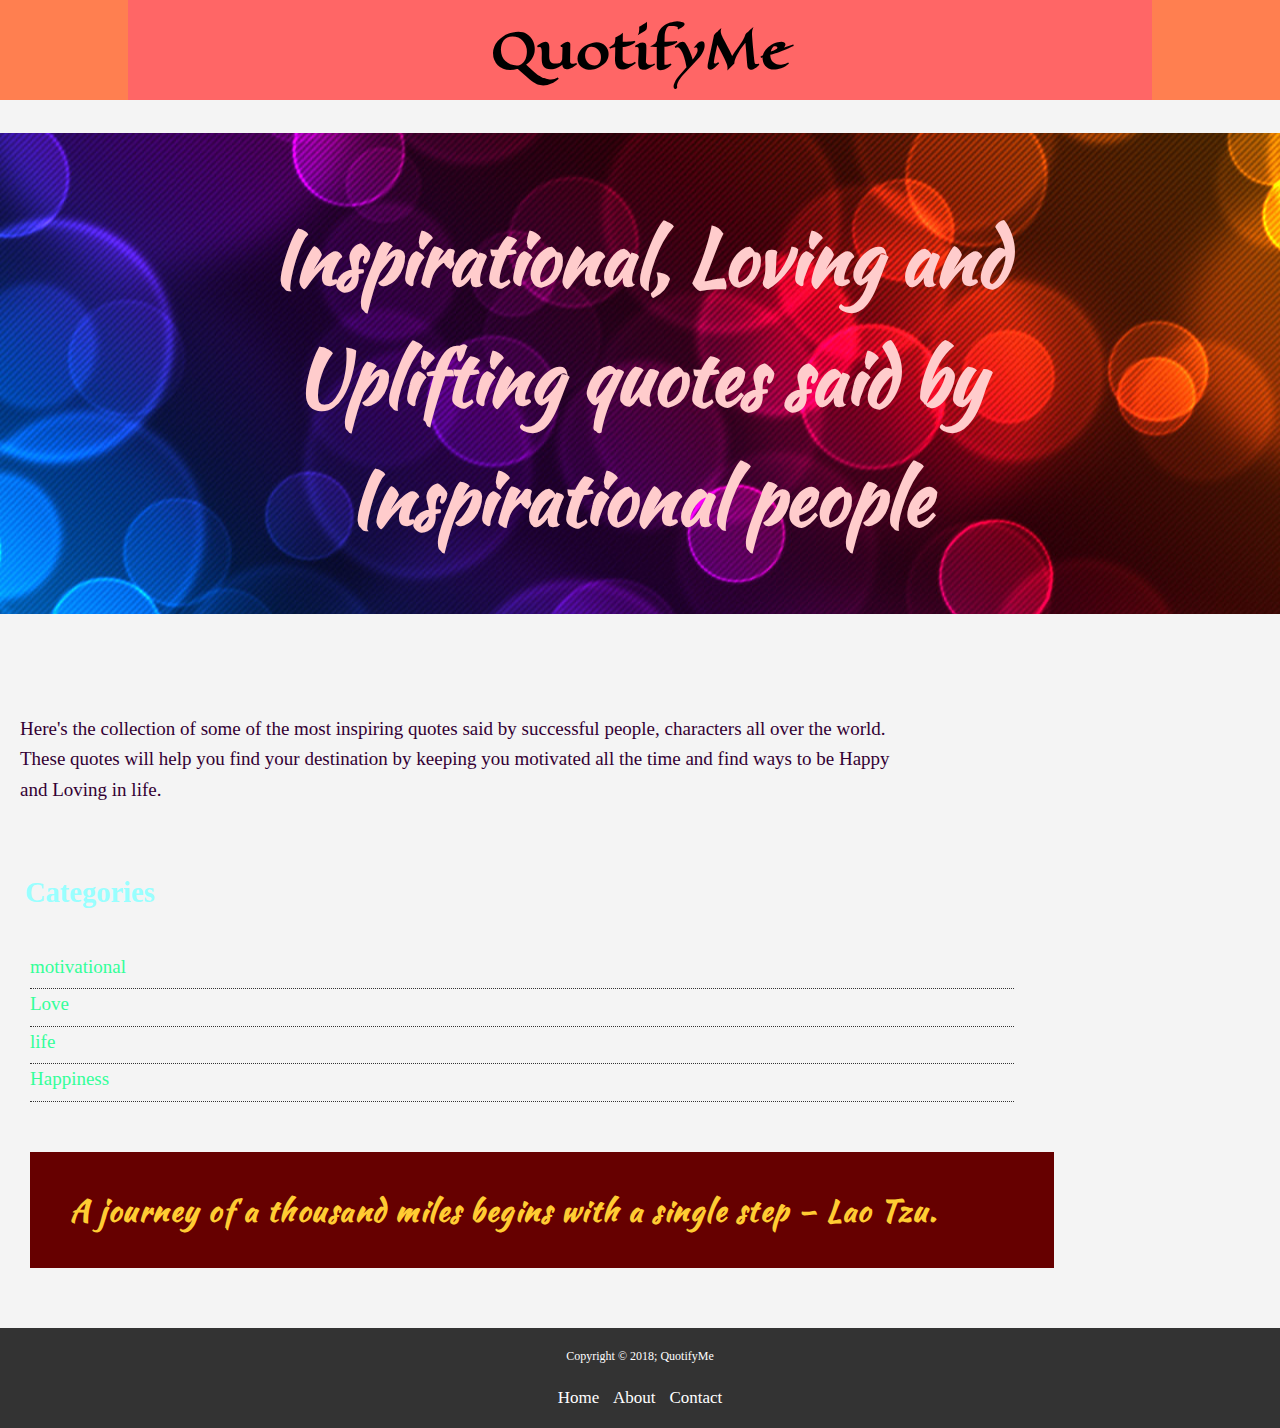
<file: index.html>
<html>
   <head>
      <title>QuotifyMe</title>
	  <link rel="stylesheet" type="text/css" href="css/html2STYLE.css">
	  <link href="https://fonts.googleapis.com/css?family=Eagle+Lake|Shrikhand" rel="stylesheet">
	  <link href="https://fonts.googleapis.com/css?family=Eagle+Lake|Kaushan+Script|Shrikhand" rel="stylesheet">
   </head>
<body>
<div class="backg">

   <header id="main-header">
      <div class="container">
        <h1> QuotifyMe </h1> 
      </div>
   </header>

    
   
       <section id="showcase">
	
	       <div class="container">
	           <h1>Inspirational, Loving and Uplifting quotes said by Inspirational people</h1>
	      </div>
	   </section>
	   
	  <div class="container2">
		
	   <section id="main">
	      
		  <p>Here's the collection of some of the most inspiring quotes said by successful people, characters all over the world. These quotes will help you find your destination by keeping you motivated all the time and find ways to be Happy and Loving in life.</p>
			 
	   </section>
	   <br>
	   
	   
 <div class="categories">
     <h2>Categories</h2>
	 <ul>
	     <li><a href="indexquotes.html"> motivational</a></li>
		 <li><a href="indexLquotes.html">Love</a></li>
		 <li><a href="indexLiquotes.html">life</a></li>
         <li><a href="indexHquotes.html">Happiness</a></li>
		 
 
    </ul>
	
	
</div>

</div>


<div class="container3">
<h3>A journey of a thousand miles begins with a single step – Lao Tzu.</h3>
</div>


  <br>
  </div>
   <footer id="main-footer">
       <p>Copyright &copy 2018; QuotifyMe</p>
	   <nav id="navbar">
      
         <ul>
	 	     <li><a href="index.html">Home</a></li>
			 <li><a href="indexabout.html">About</a></li>
			 <li><a href="indexcontact.html">Contact</a></li>
	     </ul>
      
   </nav>
   </footer>
   
</body>
</html>
</file>
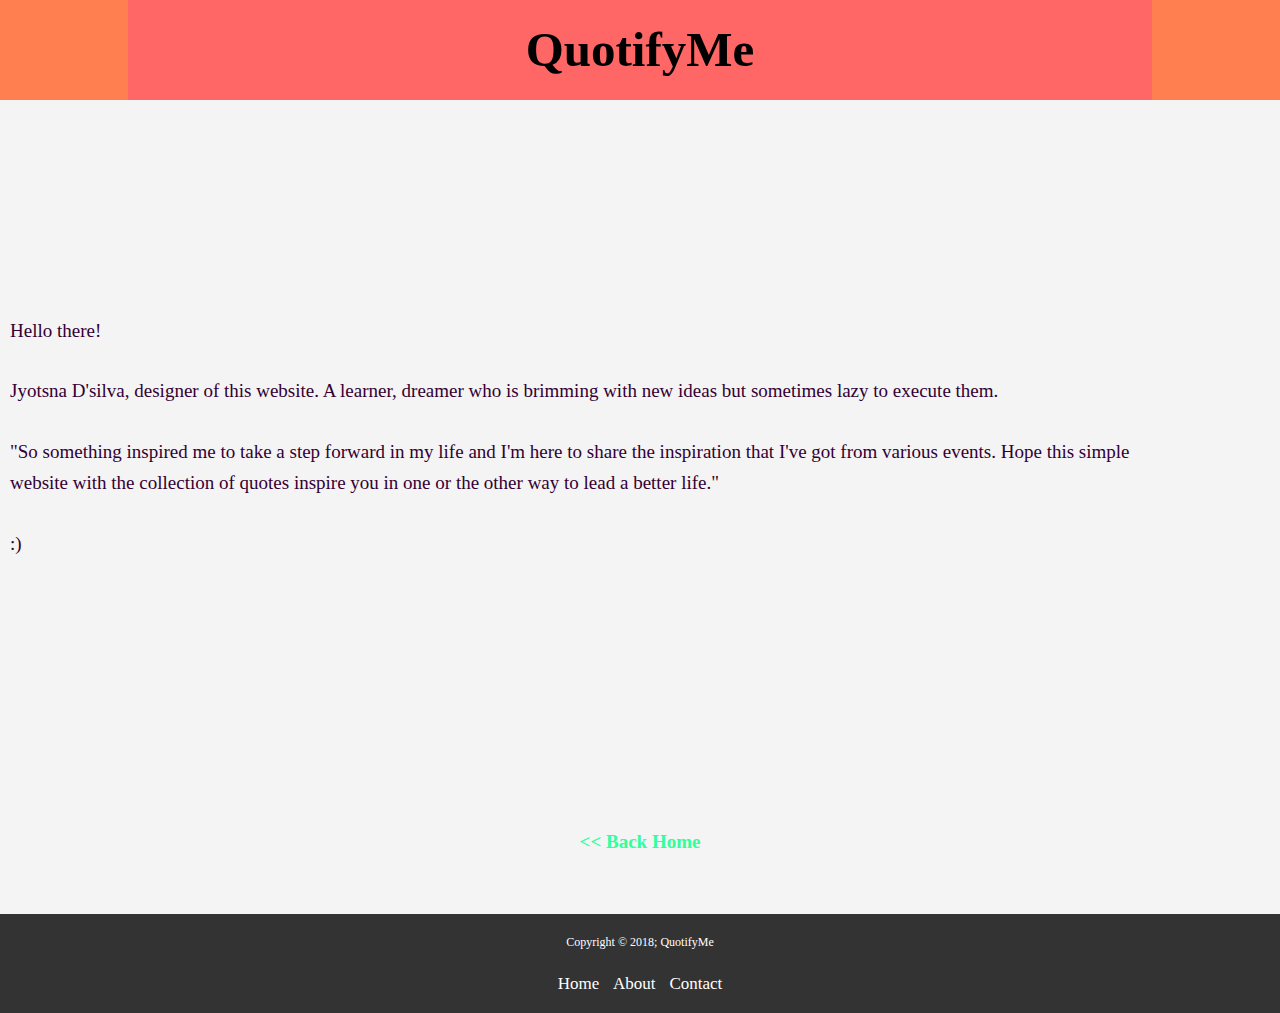
<file: indexabout.html>
<html>
   <head>
      <title>QuotifyMe</title>
	  <link rel="stylesheet" type="text/css" href="css/html2STYLE.css">
   </head>
<body>
<div class="backg">

   <header id="main-header">
      <div class="container">
        <h1> QuotifyMe </h1> 
      </div>
   </header>
   <section id="main">
   <p>
   <br><br><br><br><br><br>
   Hello there!
   <br><br>
   Jyotsna D'silva, designer of this website. A learner, dreamer who is brimming with new ideas but sometimes lazy to execute them.
   <br><br>
 
   "So something inspired me to take a step forward in my life and I'm here to share the inspiration that I've got from various events. Hope this simple website with the collection of quotes inspire you in one or the other way to lead a better life."
   <br><br>
   
   :)
   <br><br><br><br><br><br><br><br><br>
   
   <p>
   </section>
   
   <div class="nextpage">
   
     <h4> <a href="index.html"> << Back Home </a></h4>

    </div>
	
     <br>
  </div>
   <footer id="main-footer">
       <p>Copyright &copy 2018; QuotifyMe</p>
	   <nav id="navbar">
      
         <ul>
	 	     <li><a href="index.html">Home</a></li>
			 <li><a href="#">About</a></li>
			 <li><a href="indexcontact.html">Contact</a></li>
	     </ul>
      
   </nav>
   </footer>
   
</body>
</html>
</file>
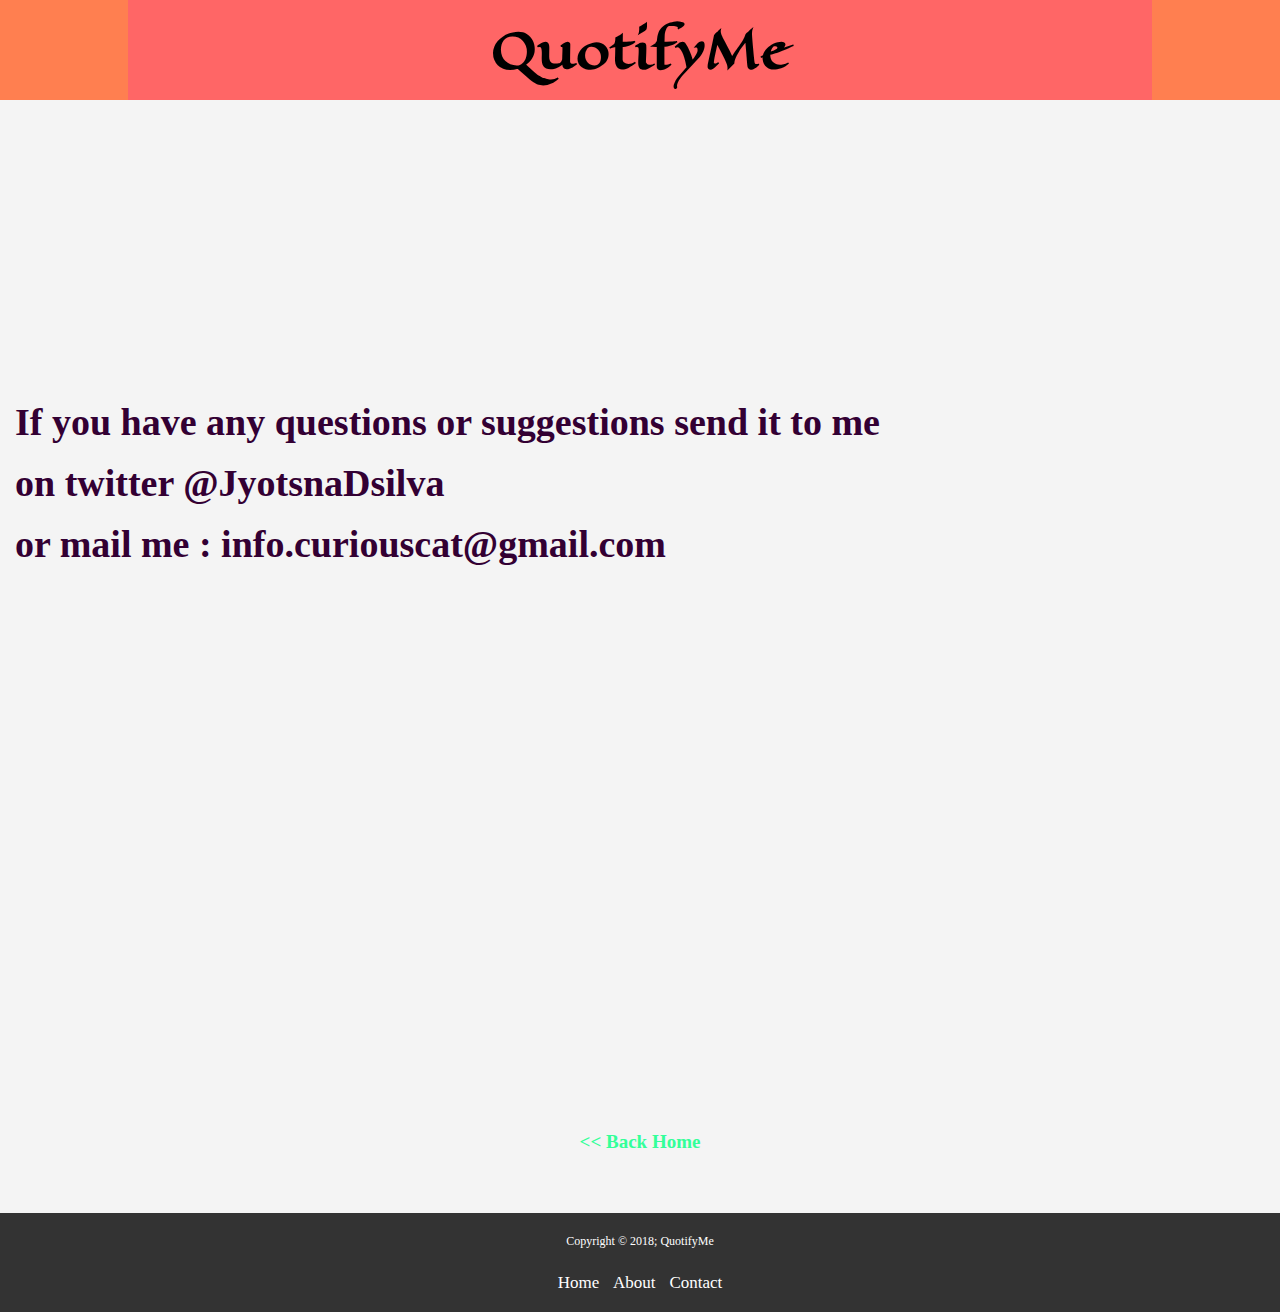
<file: indexcontact.html>
<html>
   <head>
      <title>QuotifyMe</title>
	  <link rel="stylesheet" type="text/css" href="css/html2STYLE.css">
	    <link href="https://fonts.googleapis.com/css?family=Eagle+Lake|Shrikhand" rel="stylesheet">
	  <link href="https://fonts.googleapis.com/css?family=Eagle+Lake|Kaushan+Script|Shrikhand" rel="stylesheet">
   </head>
<body>
<div class="backg">

   <header id="main-header">
      <div class="container">
        <h1> QuotifyMe </h1> 
      </div>
   </header>
   <section id="main">
   <h1>
   <br><br><br><br><br><br><br><br><br>
   
   If you have any questions or suggestions send it to me 
	   <br><br>
	    on twitter  @JyotsnaDsilva
	   <br><br>
	   or mail me  :  info.curiouscat@gmail.com
   <br><br><br><br>
   
   
    </h1>
	<br><br><br><br>
   </section>
   <br><br><br><br><br><br><br><br><br><br>
   <div class="nextpage">
   
     <h4> <a href="index.html"> << Back Home </a></h4>

    </div>
	
     <br>
  </div>
   <footer id="main-footer">
       <p>Copyright &copy 2018; QuotifyMe</p>
	   <nav id="navbar">
      
         <ul>
	 	     <li><a href="index.html">Home</a></li>
			 <li><a href="indexabout.html">About</a></li>
			 <li><a href="#">Contact</a></li>
	     </ul>
      
   </nav>
   </footer>
   
</body>
</html>
</file>
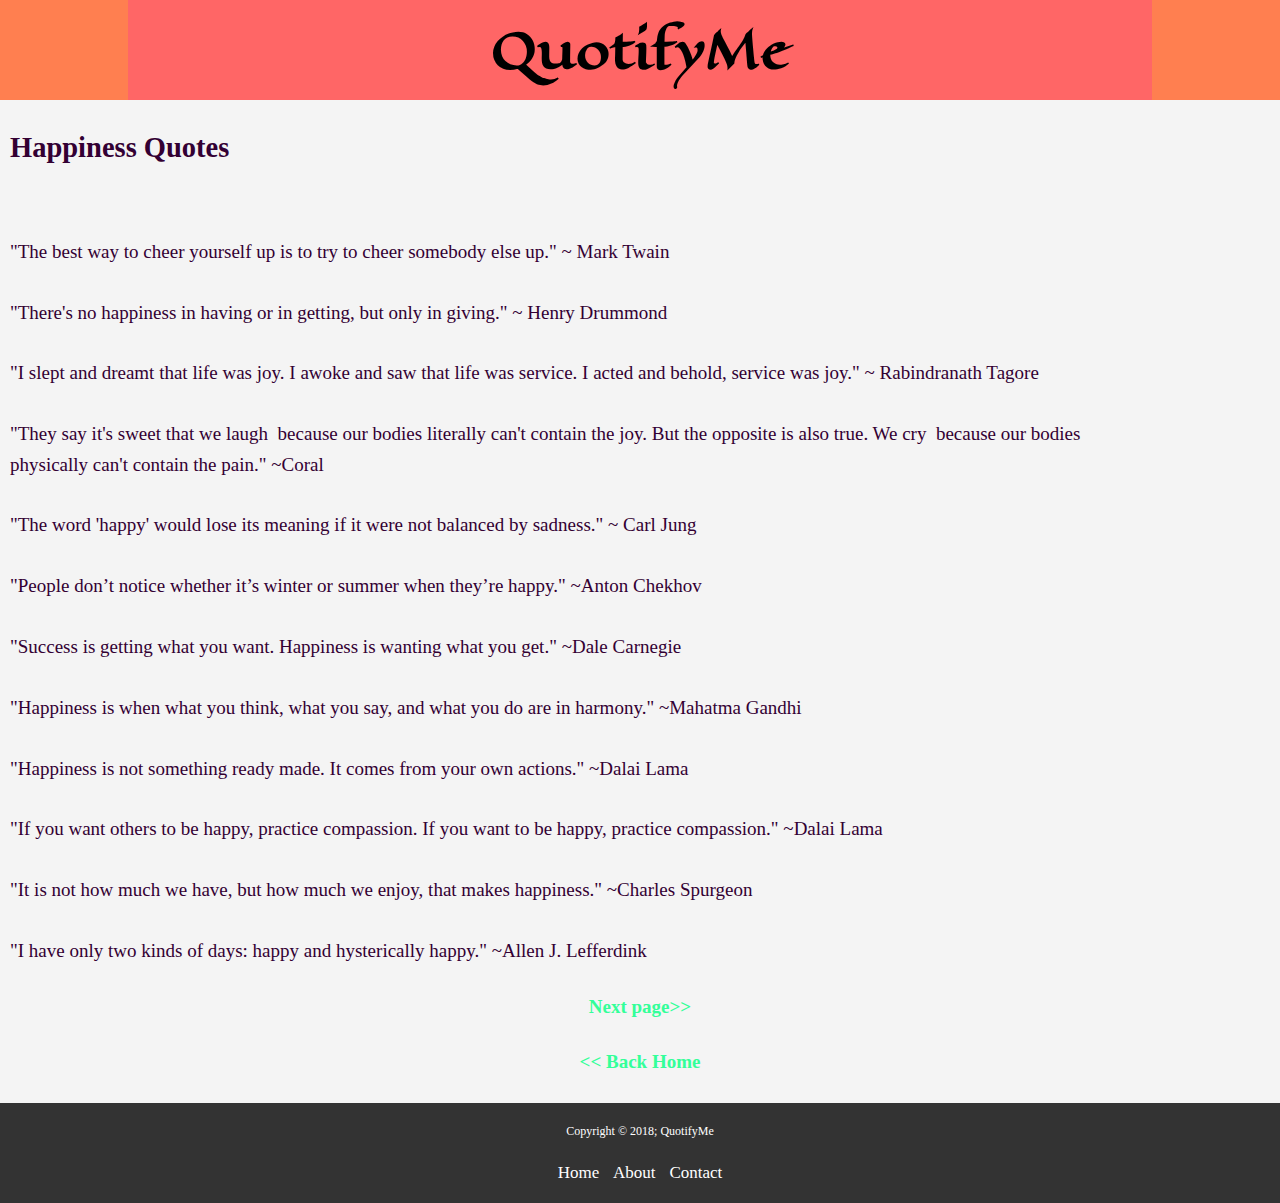
<file: indexHquotes.html>
<html>
      <head>
         <title>QuotifyMe</title>
		 <link rel="stylesheet" type="text/css" href="css/html2STYLE.css">
	       <link href="https://fonts.googleapis.com/css?family=Eagle+Lake|Shrikhand" rel="stylesheet">
	  <link href="https://fonts.googleapis.com/css?family=Eagle+Lake|Kaushan+Script|Shrikhand" rel="stylesheet">
      </head>

<body>
   <div class="backg">

   <header id="main-header">
      <div class="container">
        <h1> QuotifyMe </h1> 
      </div>
	  </header>
   <section id="main">
     <h2> Happiness Quotes</h2><br>
	 
	 
	 <p>"The best way to cheer yourself up is to try to cheer somebody else up."
~ Mark Twain

<br><br>
"There's no happiness in having or in getting, but only in giving."
~ Henry Drummond
<br><br>
"I slept and dreamt that life was joy. I awoke and saw that life was service. I acted and behold, service was joy."
 ~ Rabindranath Tagore
 <br><br>
 "They say it's sweet that we laugh 
because our bodies literally
can't contain the
joy.

But the opposite is also true. We cry 
because our bodies physically
can't contain the
pain."

~Coral
<br><br>
"The word 'happy' would lose its meaning if it were  not balanced by sadness."
~ Carl Jung
<br><br>
"People don’t notice whether it’s winter or summer when they’re happy." ~Anton Chekhov
<br><br>

"Success is getting what you want. Happiness is wanting what you get." ~Dale Carnegie
<br><br>
"Happiness is when what you think, what you say, and what you do are in harmony." ~Mahatma Gandhi
<br><br>
"Happiness is not something ready made. 
It comes from your own actions." ~Dalai Lama
<br><br>
"If you want others to be happy, practice compassion. If you want to be happy, practice compassion." ~Dalai Lama
<br><br>

"It is not how much we have, 
but how much we enjoy, 
that makes happiness." ~Charles Spurgeon
<br><br>

"I have only two kinds of days: happy and hysterically happy." ~Allen J. Lefferdink 
</p>

</section>
   
   <div class="nextpage">
   
     <h4> <a href="indexHquotes2.html"> Next page>> </a></h4>
     <h4> <a href="index.html"> << Back Home </a></h4>
    </div>

 <footer id="main-footer">
       <p>Copyright &copy 2018; QuotifyMe</p>
	   <nav id="navbar">
      
         <ul>
	 	     <li><a href="index.html">Home</a></li>
			 <li><a href="indexabout.html">About</a></li>
			 <li><a href="indexcontact.html">Contact</a></li>
	     </ul>
      
   </nav>
   </footer>




</div>
</body>
</html>
</file>
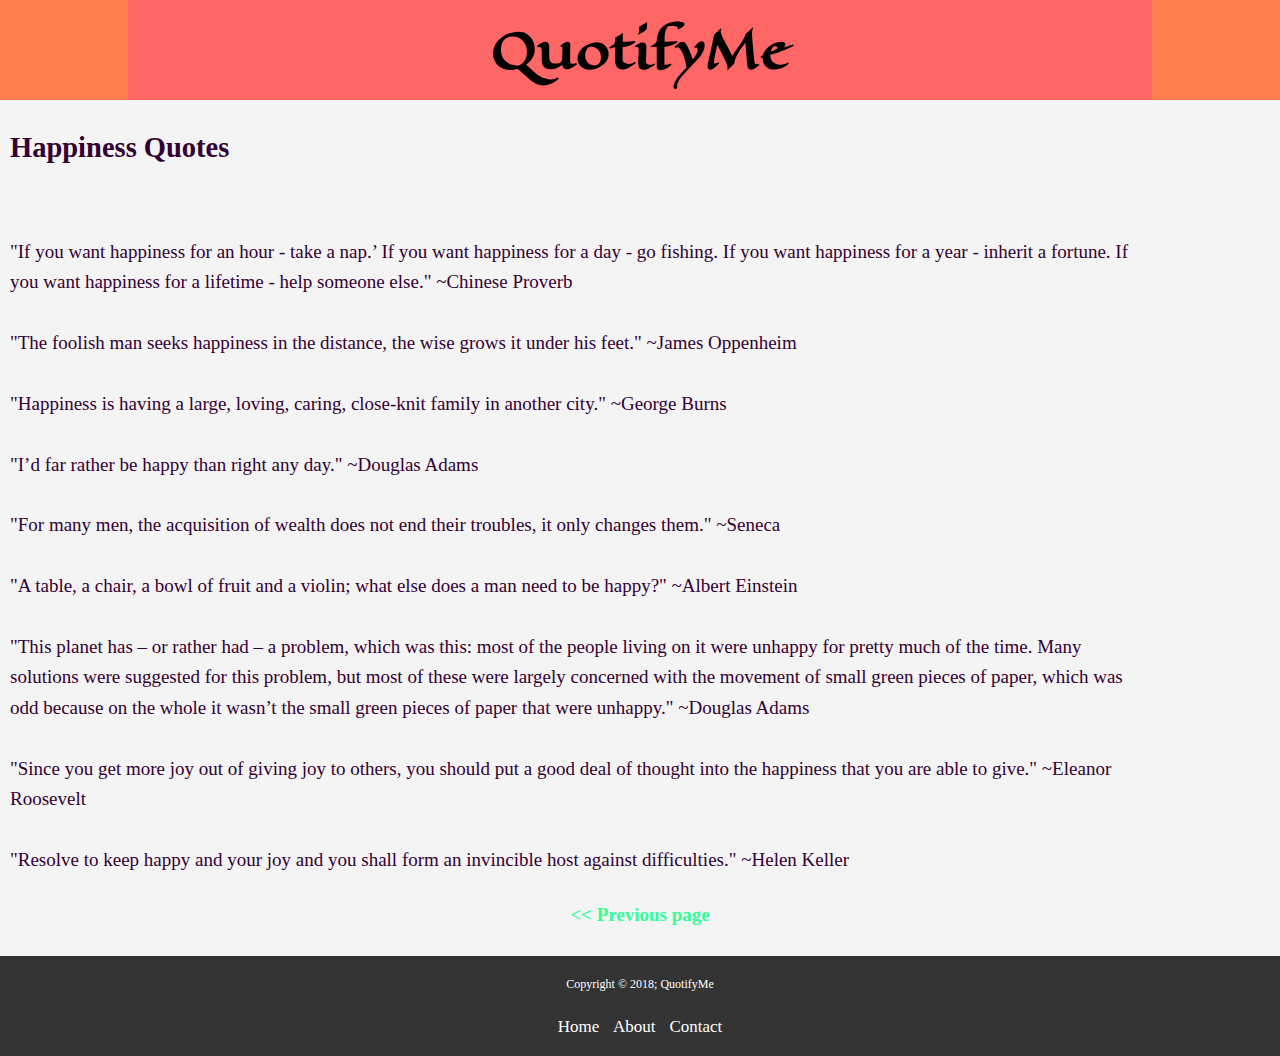
<file: indexHquotes2.html>
<html>
      <head>
         <title>QuotifyMe</title>
		 <link rel="stylesheet" type="text/css" href="css/html2STYLE.css">
	       <link href="https://fonts.googleapis.com/css?family=Eagle+Lake|Shrikhand" rel="stylesheet">
	  <link href="https://fonts.googleapis.com/css?family=Eagle+Lake|Kaushan+Script|Shrikhand" rel="stylesheet">
      </head>

<body>
   <div class="backg">

   <header id="main-header">
      <div class="container">
        <h1> QuotifyMe </h1> 
      </div>
	  </header>
   <section id="main">
     <h2> Happiness Quotes</h2><br>
	 
	 
	 <p>"If you want happiness for an hour - take a nap.’
If you want happiness for a day - go fishing.
If you want happiness for a year - inherit a fortune.
If you want happiness for a lifetime - help someone else." ~Chinese Proverb
<br><br>
"The foolish man seeks happiness in the distance, the wise grows it under his feet." ~James Oppenheim
	 
<br><br>
"Happiness is having a large, loving, caring, close-knit family in another city." ~George Burns
<br><br>
"I’d far rather be happy than right any day." ~Douglas Adams
<br><br>
"For many men, the acquisition of wealth does not end their troubles, it only changes them." ~Seneca
<br><br>
"A table, a chair, a bowl of fruit and a violin; what else does a man need to be happy?" ~Albert Einstein
<br><br>
"This planet has – or rather had – a problem, which was this: most of the people living on it were unhappy for pretty much of the time. Many solutions were suggested for this problem, but most of these were largely concerned with the movement of small green pieces of paper, which was odd because on the whole it wasn’t the small green pieces of paper that were unhappy." ~Douglas Adams
<br><br>
"Since you get more joy out of giving joy to others, you should put a good deal of thought into the happiness that you are able to give." ~Eleanor Roosevelt
<br><br>
"Resolve to keep happy and your joy and you shall form an invincible host against difficulties." ~Helen Keller	 
	 
</p>

</section>
   
   <div class="nextpage">
   
     <h4> <a href="indexHquotes.html"> << Previous page</a></h4>

    </div>

 <footer id="main-footer">
       <p>Copyright &copy 2018; QuotifyMe</p>
	   <nav id="navbar">
      
         <ul>
	 	     <li><a href="index.html">Home</a></li>
			 <li><a href="indexabout.html">About</a></li>
			 <li><a href="indexcontact.html">Contact</a></li>
	     </ul>
      
   </nav>
   </footer>




</div>
</body>
</html>
</file>
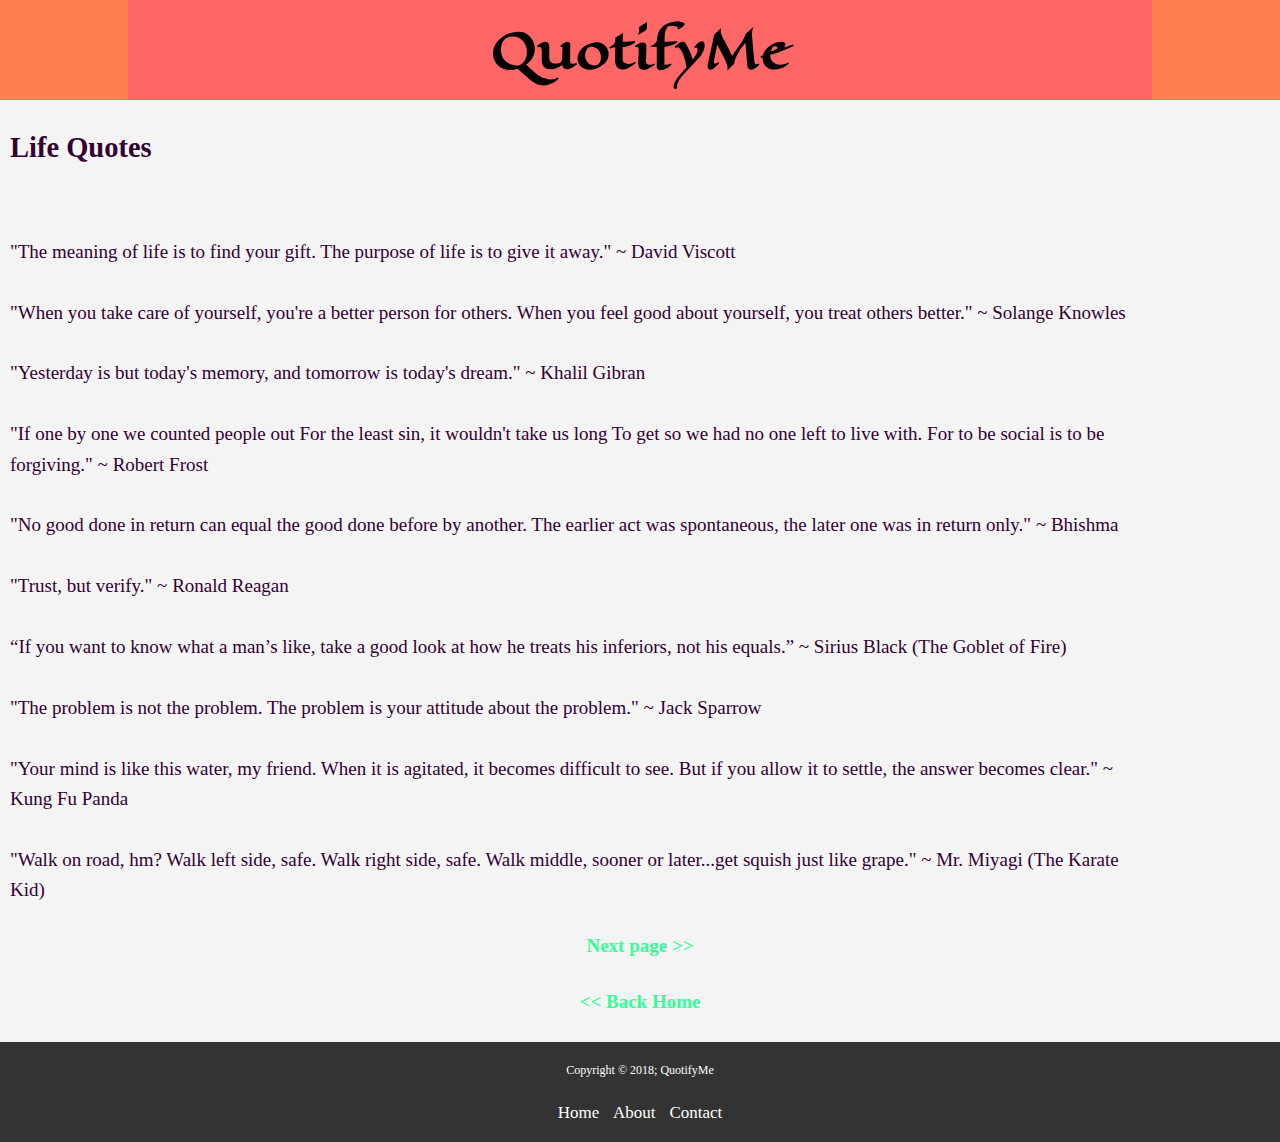
<file: indexLiquotes.html>
<html>
      <head>
         <title>QuotifyMe</title>
		 <link rel="stylesheet" type="text/css" href="css/html2STYLE.css">
	       <link href="https://fonts.googleapis.com/css?family=Eagle+Lake|Shrikhand" rel="stylesheet">
	  <link href="https://fonts.googleapis.com/css?family=Eagle+Lake|Kaushan+Script|Shrikhand" rel="stylesheet">
      </head>
<body>
   <div class="backg">

   <header id="main-header">
      <div class="container">
        <h1> QuotifyMe </h1> 
      </div>
	  </header>
   <section id="main">
     <h2> Life Quotes</h2><br>
	 
	 
	 <p>"The meaning of life is to find your gift. The purpose of life is to give it away."
~ David Viscott
<br><br>

"When you take care of yourself, you're a better person for others. When you feel good about yourself, you treat others better."
~ Solange Knowles

<br><br>
"Yesterday is but today's memory, and tomorrow is today's dream."
~ Khalil Gibran
<br><br>
"If one by one we counted people out For the least sin, it wouldn't take us long To get so we had no one left to live with. For to be social is to be forgiving."
~ Robert Frost

	 <br><br>
"No good done in return can equal the good done before by another. The earlier act was spontaneous, the later one was in return only."
~ Bhishma
<br><br>
"Trust, but verify." 
~ Ronald Reagan
<br><br>
“If you want to know what a man’s like, take a good look at how he treats his inferiors, not his equals.” 
~ Sirius Black 
(The Goblet of Fire)
<br><br>
"The problem is not the problem. The problem is your attitude about the problem."
~ Jack Sparrow
<br><br>
"Your mind is like this water, my friend. When it is agitated, it becomes difficult to see. But if you allow it to settle, the answer becomes clear."
~ Kung Fu Panda
<br><br>
"Walk on road, hm? Walk left side, safe. Walk right side, safe. Walk middle, sooner or later...get squish just like grape." 
~ Mr. Miyagi (The Karate Kid)


 </p>

</section>
   
   <div class="nextpage">
   
     <h4> <a href="indexLiquotes2.html"> Next page >> </a></h4>
     <h4> <a href="index.html"> << Back Home </a></h4>
    </div>

 <footer id="main-footer">
       <p>Copyright &copy 2018; QuotifyMe</p>
	   <nav id="navbar">
      
         <ul>
	 	     <li><a href="index.html">Home</a></li>
			 <li><a href="indexabout.html">About</a></li>
			 <li><a href="indexcontact.html">Contact</a></li>
	     </ul>
      
   </nav>
   </footer>




</div>
</body>
</html>
</file>
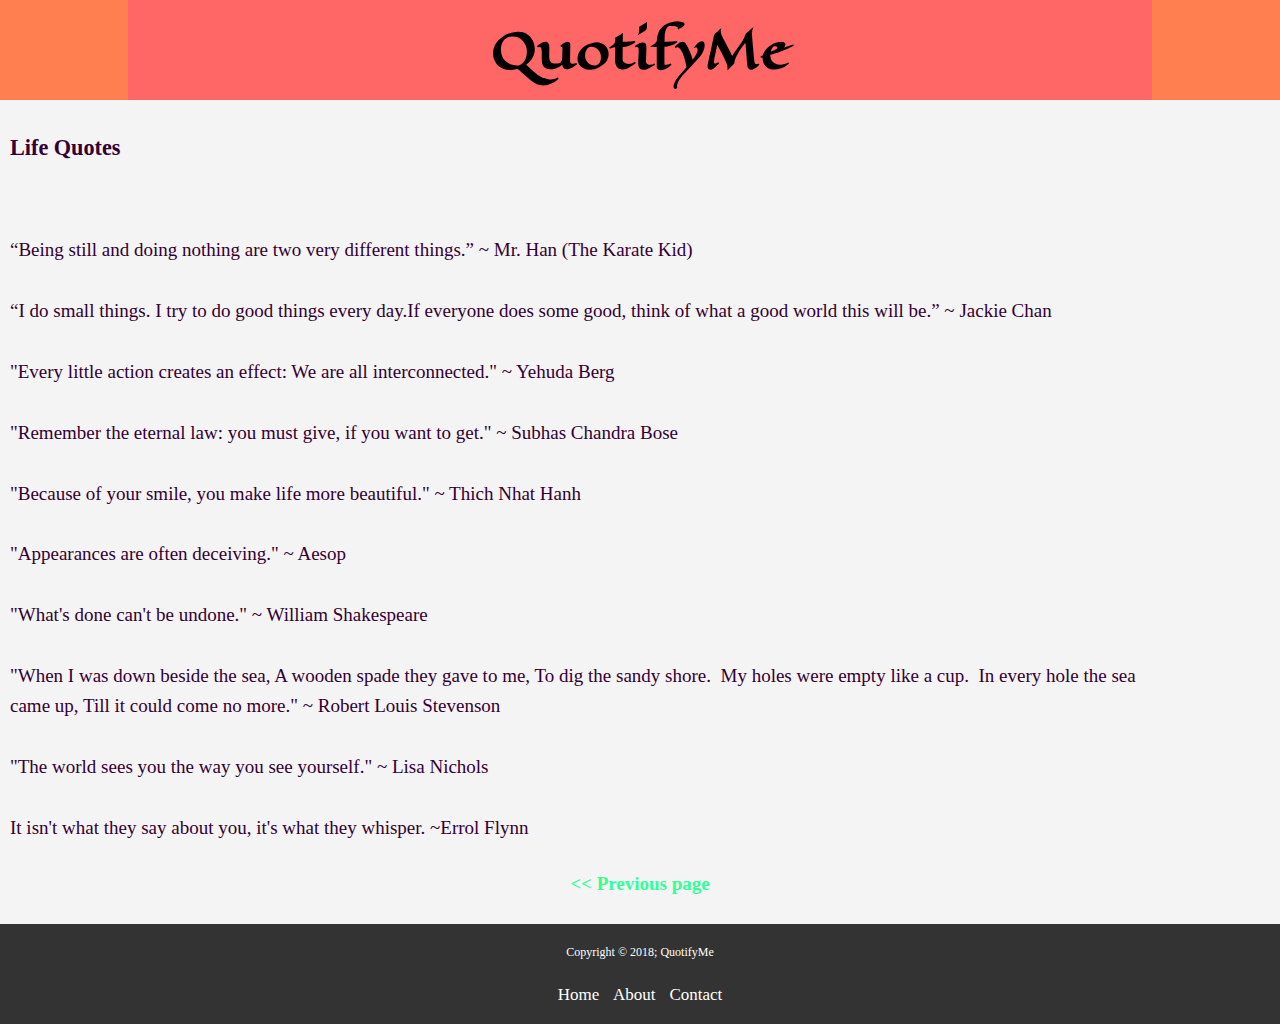
<file: indexLiquotes2.html>
<html>
      <head>
         <title>QuotifyMe</title>
		 <link rel="stylesheet" type="text/css" href="css/html2STYLE.css">
	       <link href="https://fonts.googleapis.com/css?family=Eagle+Lake|Shrikhand" rel="stylesheet">
	  <link href="https://fonts.googleapis.com/css?family=Eagle+Lake|Kaushan+Script|Shrikhand" rel="stylesheet">
      </head>
<body>
   <div class="backg">

   <header id="main-header">
      <div class="container">
        <h1> QuotifyMe </h1> 
      </div>
	  </header>
   <section id="main">
     <h3> Life Quotes</h3><br>
	 
	 
	 <p>“Being still and doing nothing are two very different things.”
~ Mr. Han (The Karate Kid)
<br><br>
“I do small things. I try to do good things every day.If everyone does some good, think of what a good world this will be.”
 ~ Jackie Chan
 <br><br>
 "Every little action creates an effect: We are all interconnected."
~ Yehuda Berg
<br><br>
"Remember the eternal law: you must give, if you want to get."
~ Subhas Chandra Bose
<br><br>
"Because of your smile, you make life more beautiful."
~ Thich Nhat Hanh
<br><br>
"Appearances are often deceiving."
~ Aesop
<br><br>
"What's done can't be undone."
~ William Shakespeare
<br><br>
"When I was down beside the sea,
A wooden spade they gave to me,
To dig the sandy shore. 
My holes were empty like a cup. 
In every hole the sea came up,
Till it could come no more."
~ Robert Louis Stevenson
<br><br>
"The world sees you the way you see yourself."
~ Lisa Nichols
<br><br>
It isn't what they say about you, it's what they whisper.

~Errol Flynn

</p>

</section>
   
   <div class="nextpage">
   
     <h4> <a href="indexLiquotes.html"> << Previous page </a></h4>
     
    </div>

 <footer id="main-footer">
       <p>Copyright &copy 2018; QuotifyMe</p>
	   <nav id="navbar">
      
         <ul>
	 	     <li><a href="index.html">Home</a></li>
			 <li><a href="indexabout.html">About</a></li>
			 <li><a href="indexcontact.html">Contact</a></li>
	     </ul>
      
   </nav>
   </footer>




</div>
</body>
</html>
</file>
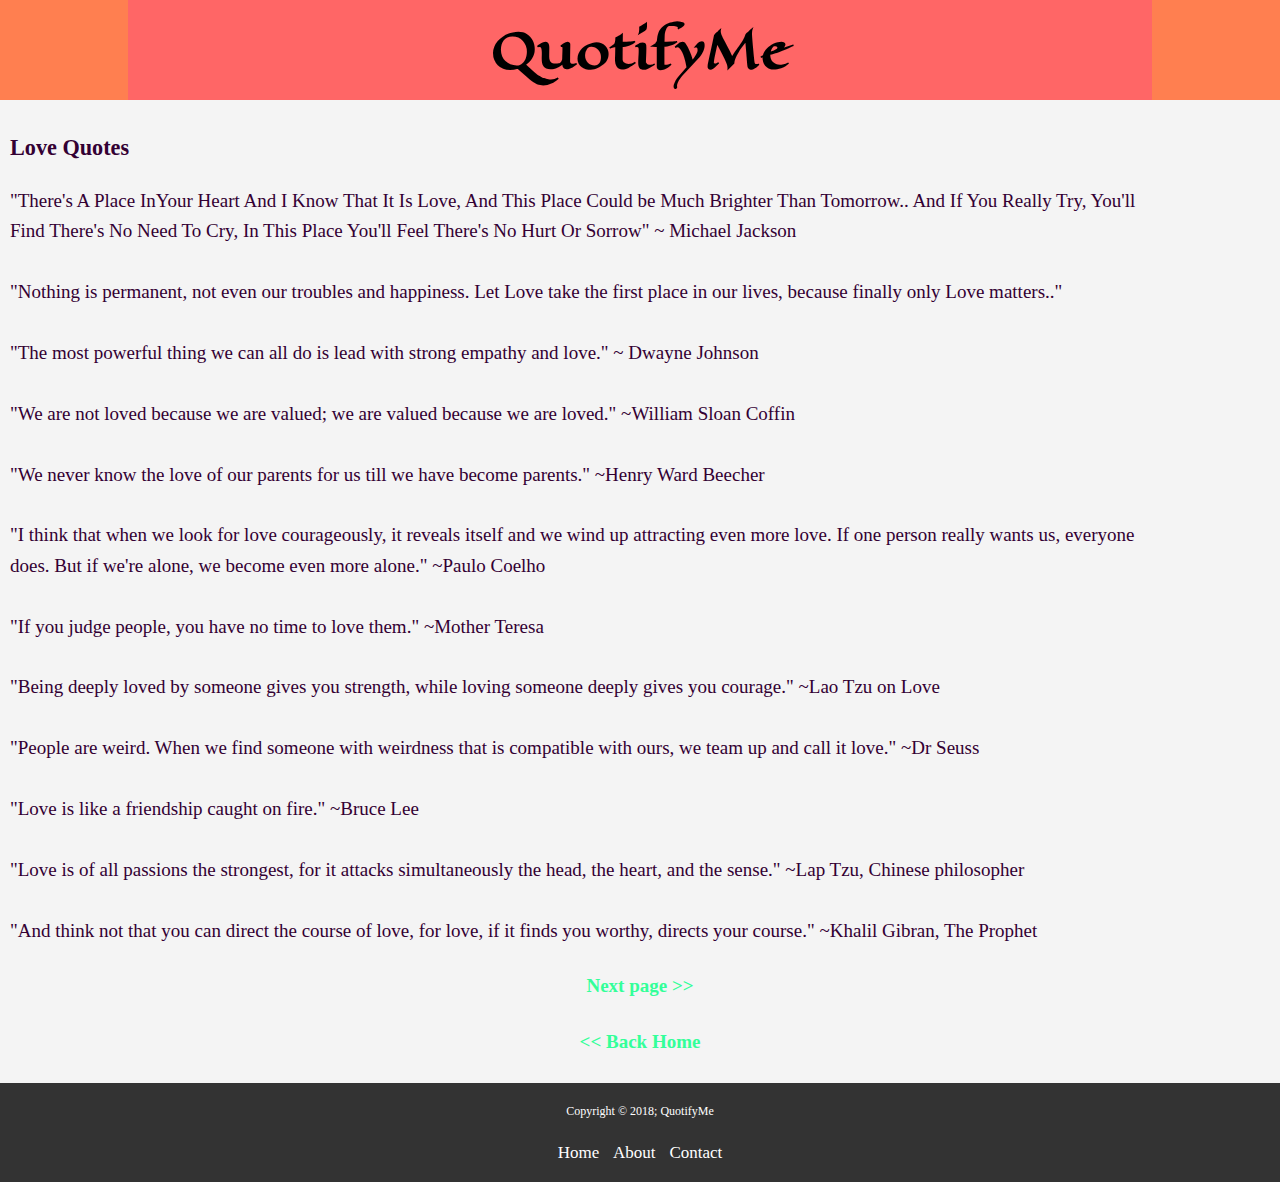
<file: indexLquotes.html>
<html>
      <head>
         <title>QuotifyMe</title>
		 <link rel="stylesheet" type="text/css" href="css/html2STYLE.css">
	       <link href="https://fonts.googleapis.com/css?family=Eagle+Lake|Shrikhand" rel="stylesheet">
	  <link href="https://fonts.googleapis.com/css?family=Eagle+Lake|Kaushan+Script|Shrikhand" rel="stylesheet">
      </head>
<body>
   <div class="backg">

   <header id="main-header">
      <div class="container">
        <h1> QuotifyMe </h1> 
      </div>
	  </header>
   <section id="main">
     <h3> Love Quotes</h3>
	 
	 
	 <p>"There's A Place InYour Heart And I Know That It Is Love, And This Place Could be Much Brighter Than Tomorrow..
And If You Really Try, You'll Find There's No Need To Cry, In This Place You'll Feel There's No Hurt Or Sorrow"
~ Michael Jackson
	 <br><br>
	 "Nothing is permanent, not even our troubles and happiness.
Let Love take the first place in our lives, because finally only Love matters.."
<br><br>
"The most powerful thing we can all do is lead with strong empathy and love."
~ Dwayne Johnson
<br><br>
"We are not loved because we are valued; we are valued because we are loved." ~William Sloan Coffin
<br><br>
"We never know the love of our parents for us till we have become parents." ~Henry Ward Beecher
<br><br>
"I think that when we look for love courageously, it reveals itself and we wind up attracting even more love.  If one person really wants us, everyone does. But if we're alone, we become even more alone." ~Paulo Coelho
<br><br>
"If you judge people, you have no time to love them." ~Mother Teresa
<br><br>
"Being deeply loved by someone gives you strength, while loving someone deeply gives you courage." ~Lao Tzu on Love
<br><br>

"People are weird. When we find someone with weirdness that is compatible with ours, we team up and call it love." ~Dr Seuss
<br><br>

"Love is like a friendship caught on fire." ~Bruce Lee 
<br><br>
"Love is of all passions the strongest, for it attacks simultaneously the head, the heart, and the sense." ~Lap Tzu, Chinese philosopher
<br><br> 
"And think not that you can direct the course of love, for love, if it finds you worthy, directs your course." ~Khalil Gibran, The Prophet</p>

</section>
   
   <div class="nextpage">
   
     <h4> <a href="indexLquotes2.html"> Next page >> </a></h4>
     <h4> <a href="index.html"> << Back Home </a></h4>
    </div>

 <footer id="main-footer">
       <p>Copyright &copy 2018; QuotifyMe</p>
	   <nav id="navbar">
      
         <ul>
	 	     <li><a href="index.html">Home</a></li>
			 <li><a href="indexabout.html">About</a></li>
			 <li><a href="indexcontact.html">Contact</a></li>
	     </ul>
      
   </nav>
   </footer>




</div>
</body>
</html>
</file>
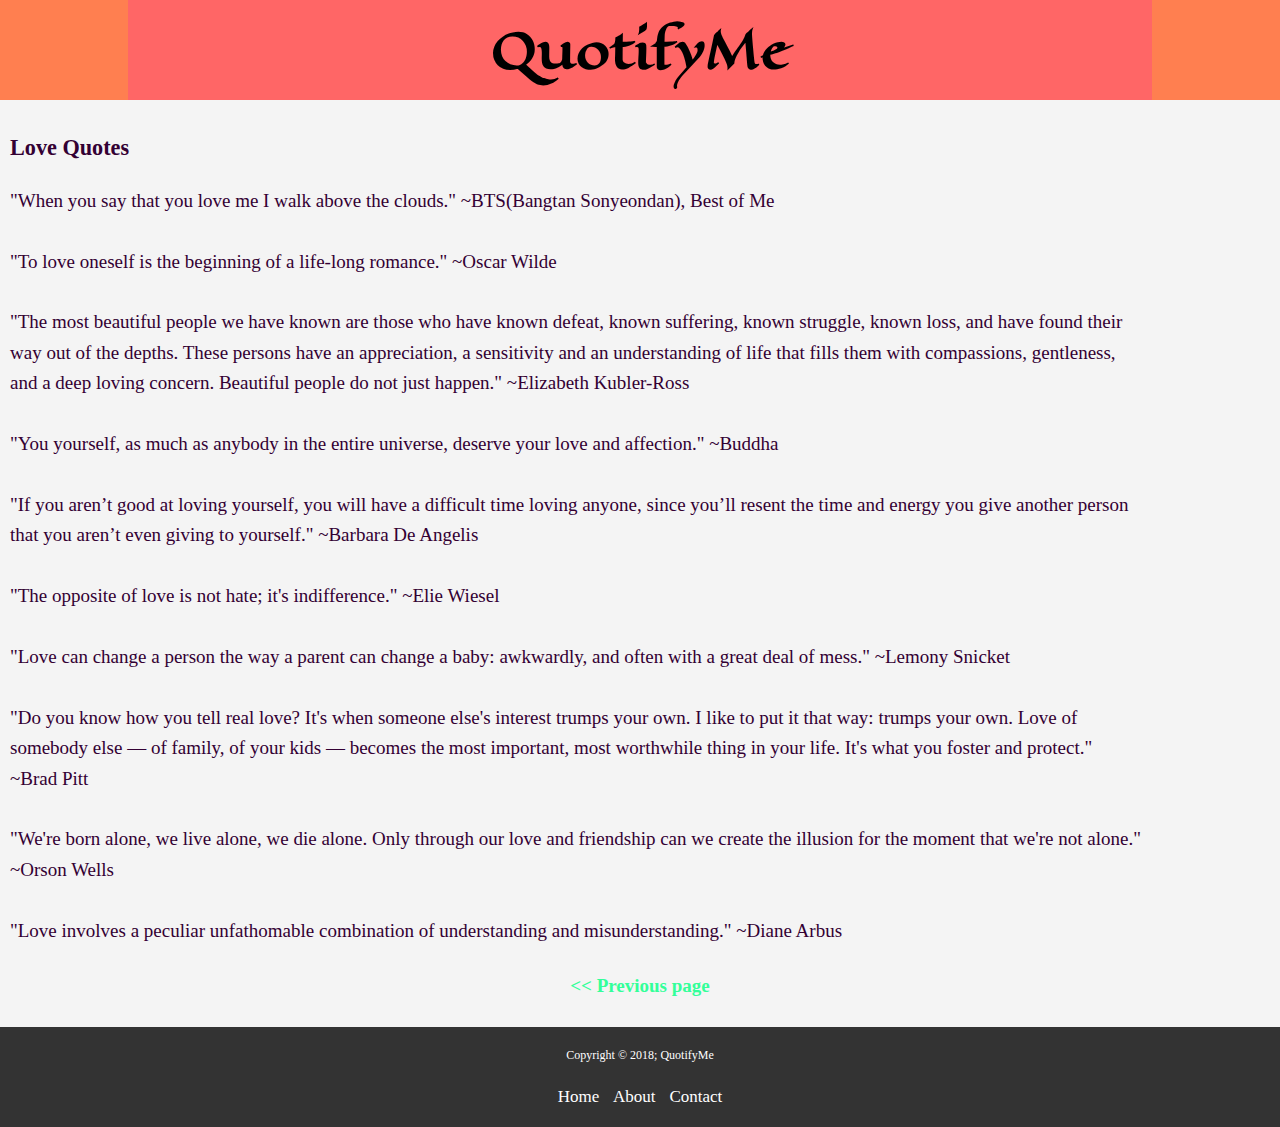
<file: indexLquotes2.html>
<html>
      <head>
         <title>QuotifyMe</title>
		 <link rel="stylesheet" type="text/css" href="css/html2STYLE.css">
	       <link href="https://fonts.googleapis.com/css?family=Eagle+Lake|Shrikhand" rel="stylesheet">
	  <link href="https://fonts.googleapis.com/css?family=Eagle+Lake|Kaushan+Script|Shrikhand" rel="stylesheet">
      </head>
<body>
   <div class="backg">

   <header id="main-header">
      <div class="container">
        <h1> QuotifyMe </h1> 
      </div>
	  </header>
   <section id="main">
     <h3> Love Quotes</h3>
	 
	 
<p>"When you say that you love me I walk above the clouds." ~BTS(Bangtan Sonyeondan), Best of Me 
	 <br><br>
"To love oneself is the beginning of a life-long romance." ~Oscar Wilde
<br><br>
"The most beautiful people we have known are those who have known defeat, known suffering, known struggle, known loss, and have found their way out of the depths. These persons have an appreciation, a sensitivity and an understanding of life that fills them with compassions, gentleness, and a deep loving concern. Beautiful people do not just happen." ~Elizabeth Kubler-Ross

<br><br>
"You yourself, as much as anybody in the entire universe, deserve your love and affection." ~Buddha
<br><br>
"If you aren’t good at loving yourself, you will have a difficult time loving anyone, since you’ll resent the time and energy you give another person that you aren’t even giving to yourself." ~Barbara De Angelis
<br><br>
"The opposite of love is not hate; it's indifference." ~Elie Wiesel
<br><br>
"Love can change a person the way a parent can change a baby: awkwardly, and often with a great deal of mess." ~Lemony Snicket
<br><br>
"Do you know how you tell real love? It's when someone else's interest trumps your own. I like to put it that way: trumps your own. Love of somebody else — of family, of your kids — becomes the most important, most worthwhile thing in your life. It's what you foster and protect."  ~Brad Pitt
<br><br>
"We're born alone, we live alone, we die alone. Only through our love and friendship can we create the illusion for the moment that we're not alone." ~Orson Wells
<br><br>
"Love involves a peculiar unfathomable combination of understanding and misunderstanding." ~Diane Arbus	 </p>

</section>
   
   <div class="nextpage">
   
     <h4> <a href="indexLquotes.html"> << Previous page </a></h4>

    </div>

 <footer id="main-footer">
       <p>Copyright &copy 2018; QuotifyMe</p>
	   <nav id="navbar">
      
         <ul>
	 	     <li><a href="index.html">Home</a></li>
			 <li><a href="indexabout.html">About</a></li>
			 <li><a href="indexcontact.html">Contact</a></li>
	     </ul>
      
   </nav>
   </footer>




</div>
</body>
</html>
</file>
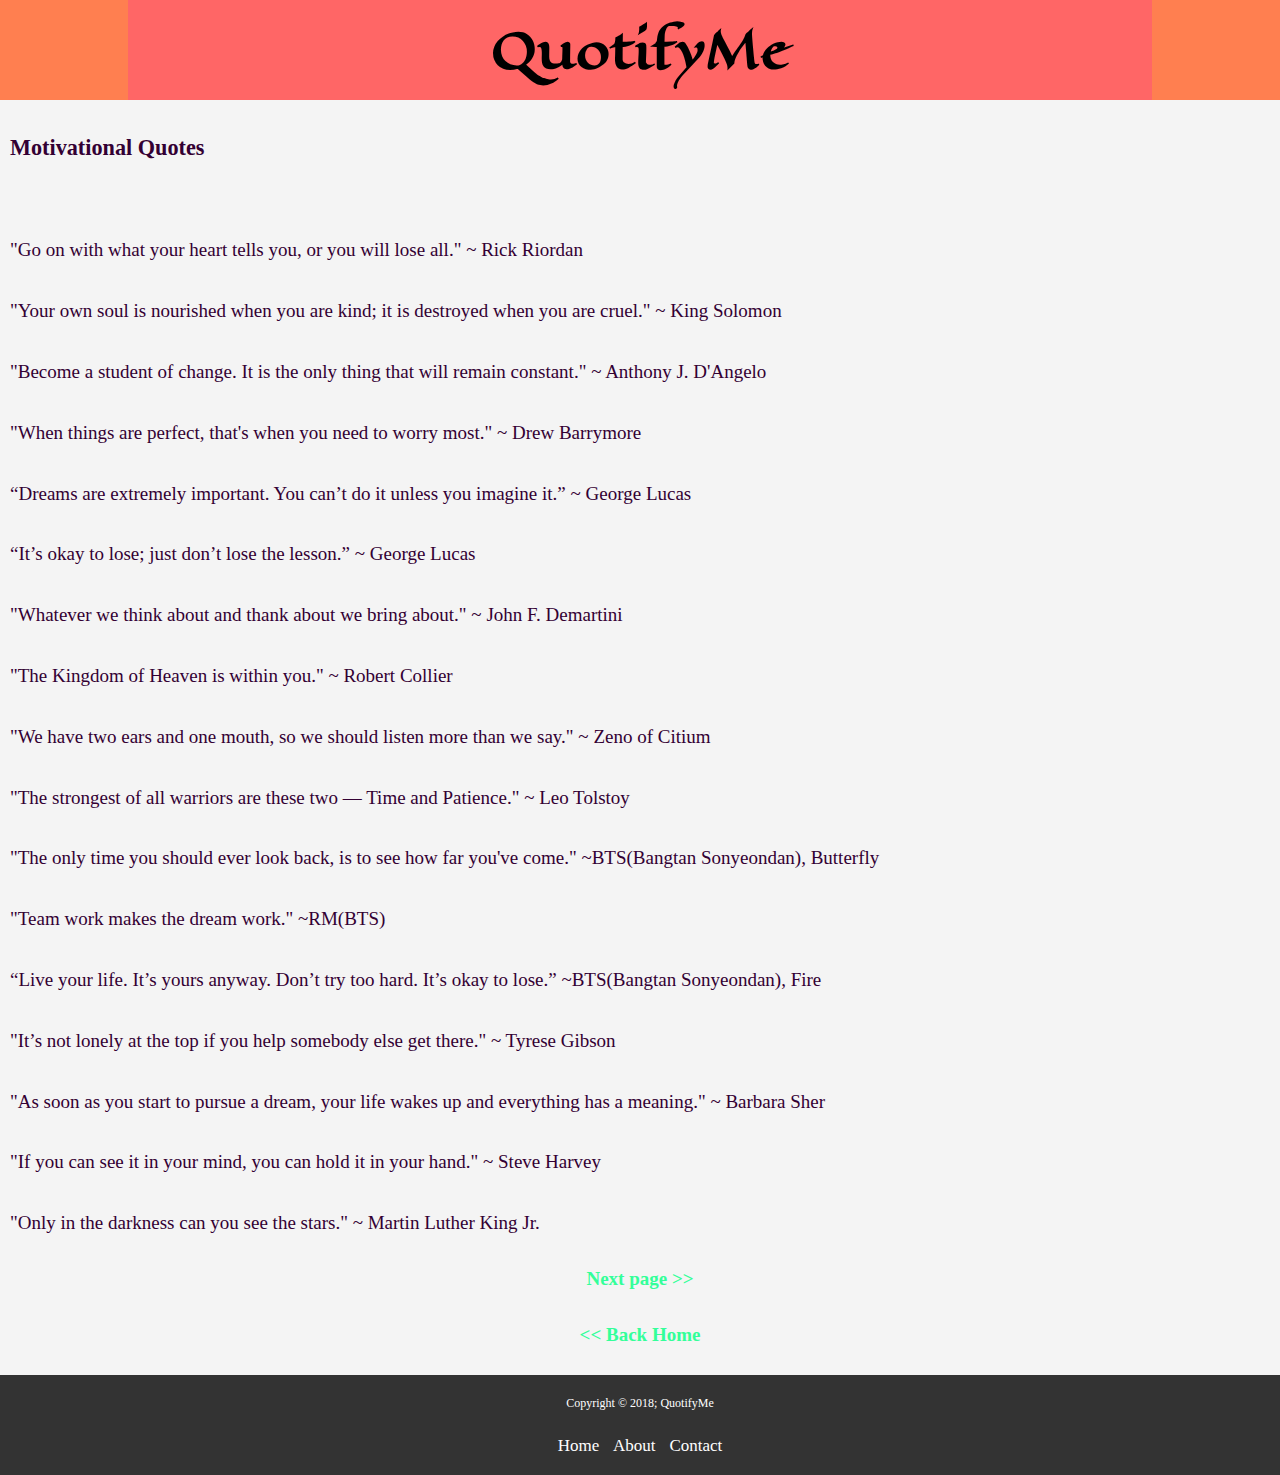
<file: indexquotes.html>
<html>
      <head>
         <title>QuotifyMe</title>
		 <link rel="stylesheet" type="text/css" href="css/html2STYLE.css">
	       <link href="https://fonts.googleapis.com/css?family=Eagle+Lake|Shrikhand" rel="stylesheet">
	  <link href="https://fonts.googleapis.com/css?family=Eagle+Lake|Kaushan+Script|Shrikhand" rel="stylesheet">
      </head>
<body>
   <div class="backg">

   <header id="main-header">
      <div class="container">
        <h1> QuotifyMe </h1> 
      </div>
	  </header>
   <section id="main">
     <h3> Motivational Quotes</h3>
	   <br>
	 
   <p>"Go on with what your heart tells you, or you will lose all."
~ Rick Riordan
<br><br>

"Your own soul is nourished when you are kind; it is destroyed when you are cruel."
~ King Solomon
<br><br>

"Become a student of change. It is the only thing that will remain constant."
~ Anthony J. D'Angelo
<br><br>

"When things are perfect, that's when you need to worry most."
~ Drew Barrymore
<br><br>

“Dreams are extremely important. You can’t do it unless you imagine it.” 
~ George Lucas
<br><br>

“It’s okay to lose; just don’t lose the lesson.” 
~ George Lucas
<br><br>

"Whatever we think about and thank about we bring about."
~ John F. Demartini

<br><br>

"The Kingdom of Heaven is within you."
~ Robert Collier

<br><br>
"We have two ears and one mouth, so we should listen more than we say."
~ Zeno of Citium

<br><br>

"The strongest of all warriors are these two — Time and Patience."
~ Leo Tolstoy

<br><br>
"The only time you should ever look back, is to see how far you've come." ~BTS(Bangtan Sonyeondan), Butterfly
<br><br>
"Team work makes the dream work." ~RM(BTS)
<br><br>

“Live your life. It’s yours anyway.
Don’t try too hard. It’s okay to lose.” ~BTS(Bangtan Sonyeondan), Fire
<br><Br>

"It’s not lonely at the top if you help somebody else get there."
~ Tyrese Gibson

<br><br>
"As soon as you start to pursue a dream, your life wakes up and everything has a meaning."
~ Barbara Sher

<br><br>
"If you can see it in your mind, you can hold it in your hand."
~ Steve Harvey

<br><br>

"Only in the darkness can you see the stars."
~ Martin Luther King Jr.


</p>
   
   
   
   
   </section>
   
   <div class="nextpage">
   
     <h4> <a href="indexquotes2.html"> Next page >></a></h4>
     <h4> <a href="index.html"> << Back Home </a></h4>
    </div>

 <footer id="main-footer">
       <p>Copyright &copy 2018; QuotifyMe</p>
	   <nav id="navbar">
      
         <ul>
	 	     <li><a href="index.html">Home</a></li>
			 <li><a href="indexabout.html">About</a></li>
			 <li><a href="indexcontact.html">Contact</a></li>
	     </ul>
      
   </nav>
   </footer>




</div>
</body>
</html>
</file>
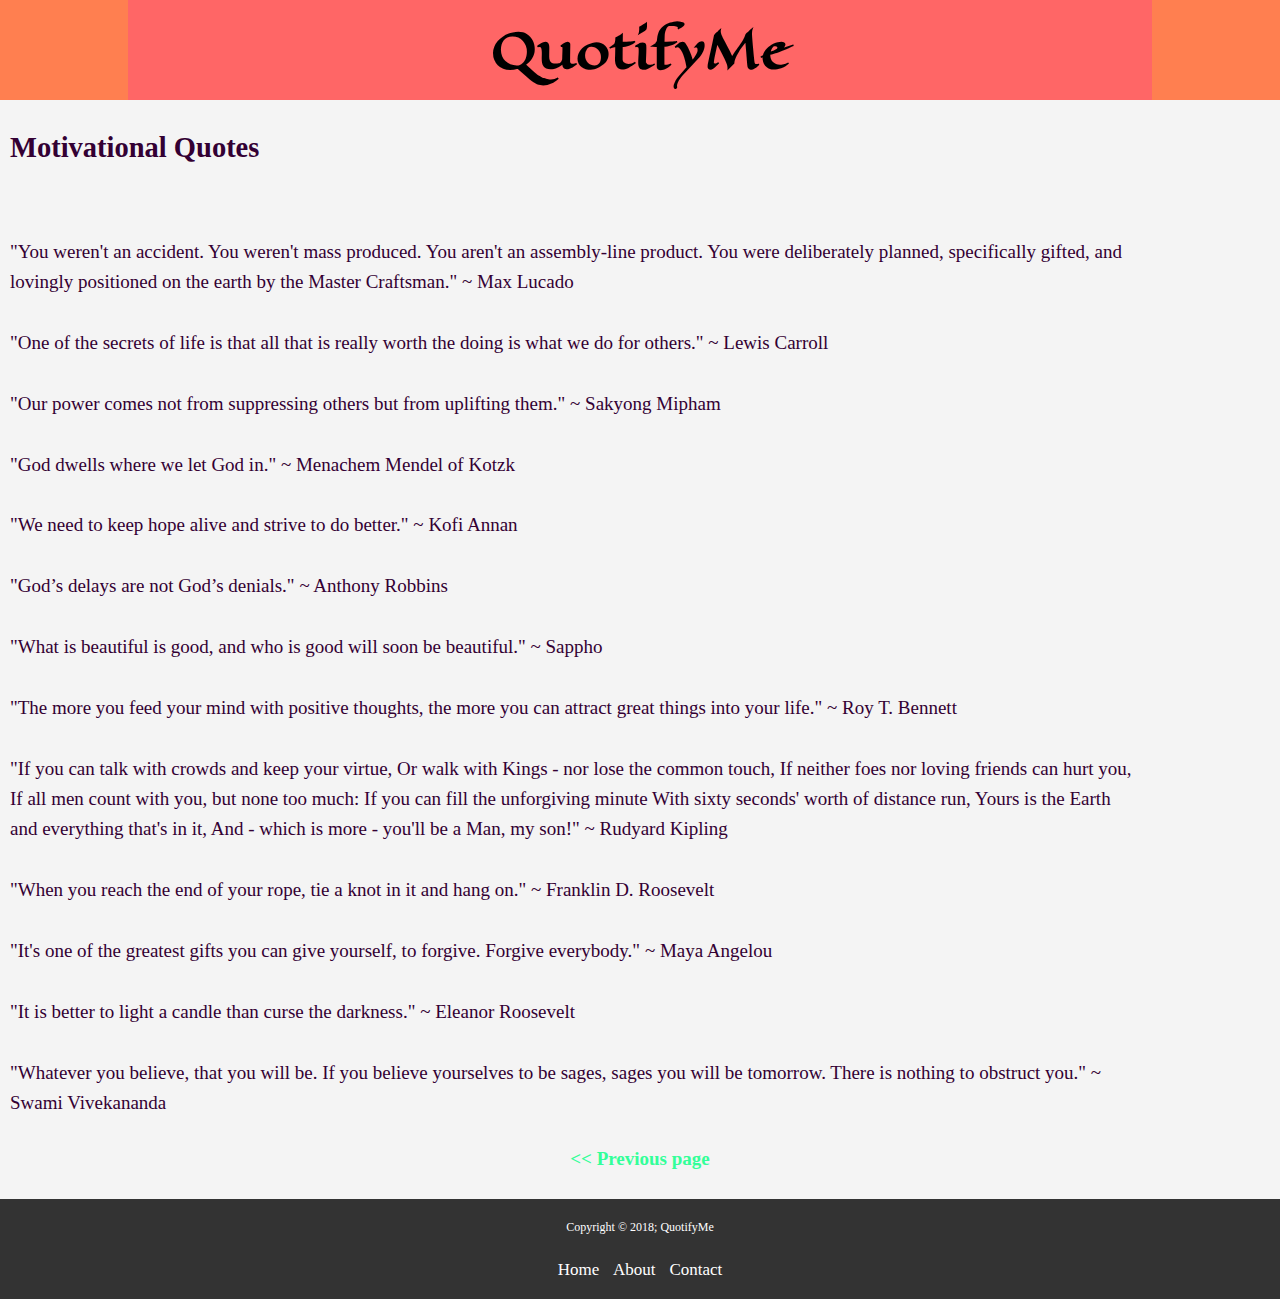
<file: indexquotes2.html>
<html>
      <head>
         <title>QuotifyMe</title>
		 <link rel="stylesheet" type="text/css" href="css/html2STYLE.css">
	       <link href="https://fonts.googleapis.com/css?family=Eagle+Lake|Shrikhand" rel="stylesheet">
	  <link href="https://fonts.googleapis.com/css?family=Eagle+Lake|Kaushan+Script|Shrikhand" rel="stylesheet">
      </head>
<body>
   <div class="backg">

   <header id="main-header">
      <div class="container">
        <h1> QuotifyMe </h1> 
      </div>
	  </header>
   <section id="main">
     <h2> Motivational Quotes</h2><br>
	 
	 
	 <p>"You weren't an accident. You weren't mass produced. You aren't an assembly-line product. You were deliberately planned, specifically gifted, and lovingly positioned on the earth by the Master Craftsman."
~ Max Lucado

<br><br>
"One of the secrets of life is that all that is really worth the doing is what we do for others."
~ Lewis Carroll

<br><br>
"Our power comes not from suppressing others but from uplifting them."
~ Sakyong Mipham

<br><br>
"God dwells where we let God in."
~ Menachem Mendel of Kotzk

<br><br>
"We need to keep hope alive and strive to do better."
~ Kofi Annan

<br><br>
"God’s delays are not God’s denials."
~ Anthony Robbins

<br><br>

"What is beautiful is good, and who is good will soon be beautiful."
~ Sappho

<br><br>
"The more you feed your mind with positive thoughts, the more you can attract great things into your life."
~ Roy T. Bennett

<br><br>

"If you can talk with crowds and keep your virtue,  Or walk with Kings - nor lose the common touch, If neither foes nor loving friends can hurt you, If all men count with you, but none too much: If you can fill the unforgiving minute With sixty seconds' worth of distance run, 
Yours is the Earth and everything that's in it, And - which is more - you'll be a Man, my son!"
~ Rudyard Kipling

<br><br>

"When you reach the end of your rope, tie a knot in it and hang on."
~ Franklin D. Roosevelt

<br><br>

"It's one of the greatest gifts you can give yourself, to forgive. Forgive everybody."
~ Maya Angelou

<br><br>

"It is better to light a candle than curse the darkness."
~ Eleanor Roosevelt

<br><br>
"Whatever you believe, that you will be. If you believe yourselves to be sages, sages you will be tomorrow. There is nothing to obstruct you."
~ Swami Vivekananda

</p>

</section>
   
   <div class="nextpage">
   
     <h4> <a href="indexquotes.html"><< Previous page </a></h4>

    </div>

 <footer id="main-footer">
       <p>Copyright &copy 2018; QuotifyMe</p>
	   <nav id="navbar">
      
         <ul>
	 	     <li><a href="index.html">Home</a></li>
			 <li><a href="indexabout.html">About</a></li>
			 <li><a href="indexcontact.html">Contact</a></li>
	     </ul>
      
   </nav>
   </footer>




</div>
</body>
</html>
</file>
<file: css/html2STYLE.css>
body{
	background-color: #f4f4f4;
	color: #555;
	font-family: 'Pridi', serif;
	line-height:1.6em;
	margin:0;
	font-size:19px;
}

.backg {
	background-image:url('../css/images11/bubbles.jpg') no-repeat;
        Background-size : cover;
        Background-attachment:fixed;
	
}



.container{
	width:80%;
	margin:auto;
	overflow:hiddden;
	font-size:30px;
	
	
}


a{
text-decoration: none;
color : #33ff99;
	
}

a:hover{
	color:red;
	
}

a:active{
	color:blue;
}

.categories h2 {
	text-align:left;
	color: #99ffff;
	margin-left:15px;
	font-family: Bahnschrift SemiBold;
}

.container2 { margin:5px 10px;
	width:80%;
	
	
}

.container3{
	width:80%;
	background-color: #660000;
	color: #fff;
	padding:15px;
	box-sizing: border-box;
	margin:30px;
}
.container3 h3{
	margin:5px;
	width:90%;
	padding: 20px;
	font-size: 30px;
	font-family: 'Kaushan Script', cursive;
	line-height:1.2em;
	color: #ffcc33;
	letter-spacing:1.5px;
}

.categories ul{
	padding:20px;
	list-style:square;
	list-style:none;
}

.categories li{
	padding-bottom:6px;
	border-bottom:dotted 1px #333 ;
	
	
	
}


#main-header{
	background-color: coral;
	color:#000;
}

#main-header h1{
	padding: 35px;
	text-align:center;
	font-family: 'Eagle Lake', cursive;
	background-color: #ff6666;
        font-size: 49px;
}

#navbar{
	background-color:#333;
	color: #fff;
}

#navbar ul{
	padding:0;
	list-style: none;
	word-spacing:0.9em;
}

#navbar li{
	display:inline;

}

#navbar a{
	color: #fff;
	text-decoration: none;
	font-size: 17px;
	
}

#navbar a:hover{
	color: yellow;
}

#navbar a:active{
	color:blue;
}

#showcase{
	background-image:url('../css/images11/green.jpg');
	background-position: center right;
	min-height:200px;
	margin-bottom:100px;
	text-align: center;
	background-repeat:no-repeat;
	background-position: center center;
	padding:5px 5px;
	
}

#showcase h1{
	color: #ffcccc;
	font-size:75px;
	line-height: 1.6em;
	padding-top:10px;
	text-align: center;
	font-family: 'Kaushan Script', cursive;
	
}

#main{
	
	width: 90%;
	padding:0 10px;
	box-sizing: border-box;
	color: #330033;
}

#main h1{
	margin-left: 5px;

}




#main-footer{
	background: #333;
	color: #fff;
	text-align: center;
	padding:1px;
	margin-top:0;
	font-size:12px;
}

@media(max-width:600px){
	#main{
		 width:100%;
		 float:none;
	}
	#sidebar{
		 width:100%;
		 float:none;
	}
}

.nextpage h4{
	text-align:center;
}
</file>
